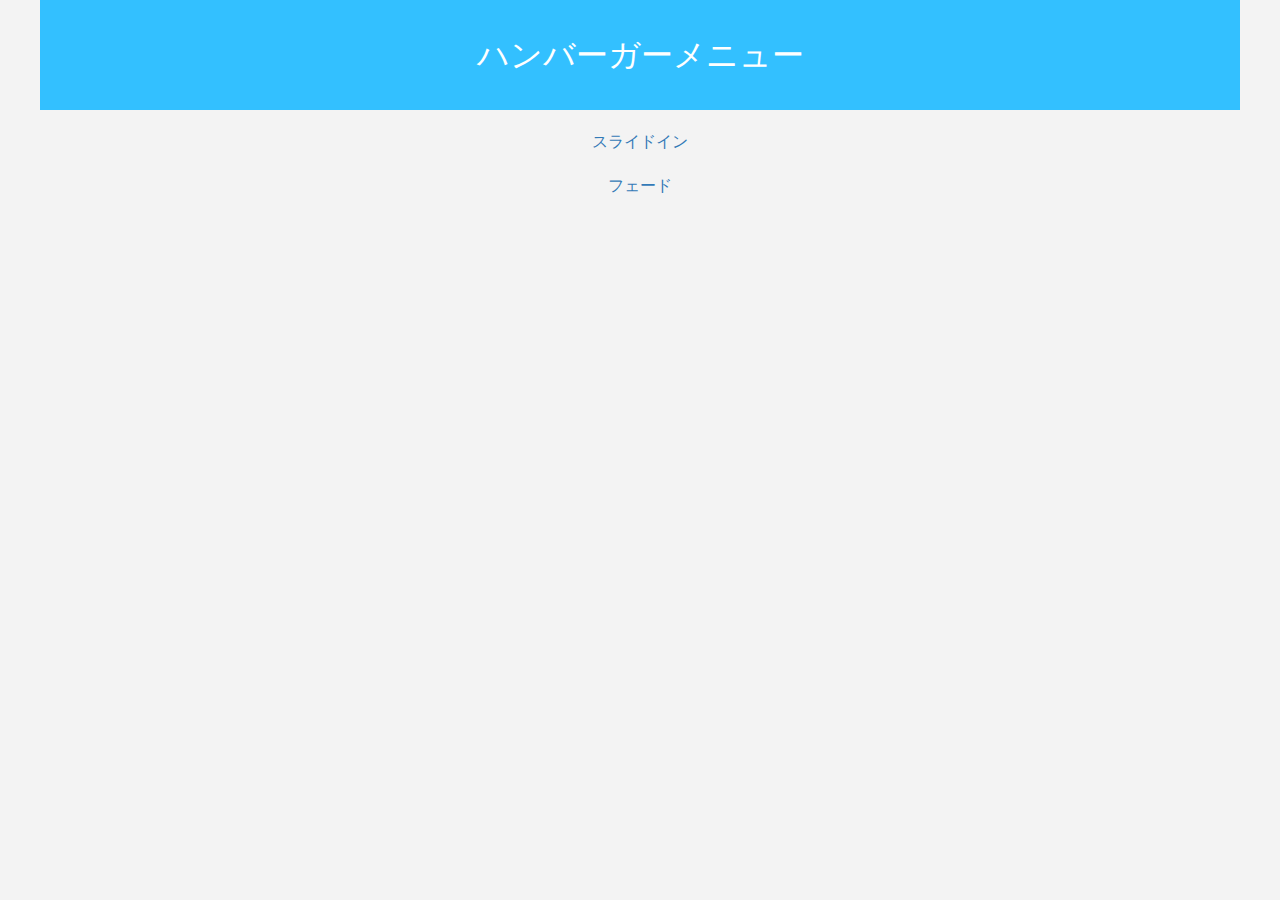
<file: docs/index.html>
<!DOCTYPE html>
<html lang="ja">

<head>
  <title>ハンバーガーメニュー</title>
  <meta name="description" content="ハンバーガーメニュー">
	<meta name="viewport" content="width=device-width, initial-scale=1.0">
  <meta charset="UTF-8">
  <!-- CSSファイルの読み込み -->
  <link rel="stylesheet" href="./css/reset.css">
  <!-- CSS -->
  <link rel="stylesheet" href="./css/style.css">
</head>

<body>
  <div class="wrapper">
    <h1 class="parts-title">ハンバーガーメニュー</h1><!-- /.part-title -->
    <a class="parts-link" href="./slide-in/">スライドイン</a>
    <a class="parts-link mt" href="./fade/">フェード</a>
  </div><!-- /.wrapper -->
</body>

</html>
</file>
<file: docs/css/style.css>
.wrapper {
  width: 100%;
  max-width: 1200px;
  margin: 0 auto;
  text-align: center;
}

.parts-title {
  background: #33C0FF;
  color: #fff;
  padding: 1em 0;
  font-size: 2rem;
  margin-bottom: 20px;
}

.parts-link {
  color: #337ab7;
  display: block;
}

.mt{
  margin-top: 20px;
}
</file>
